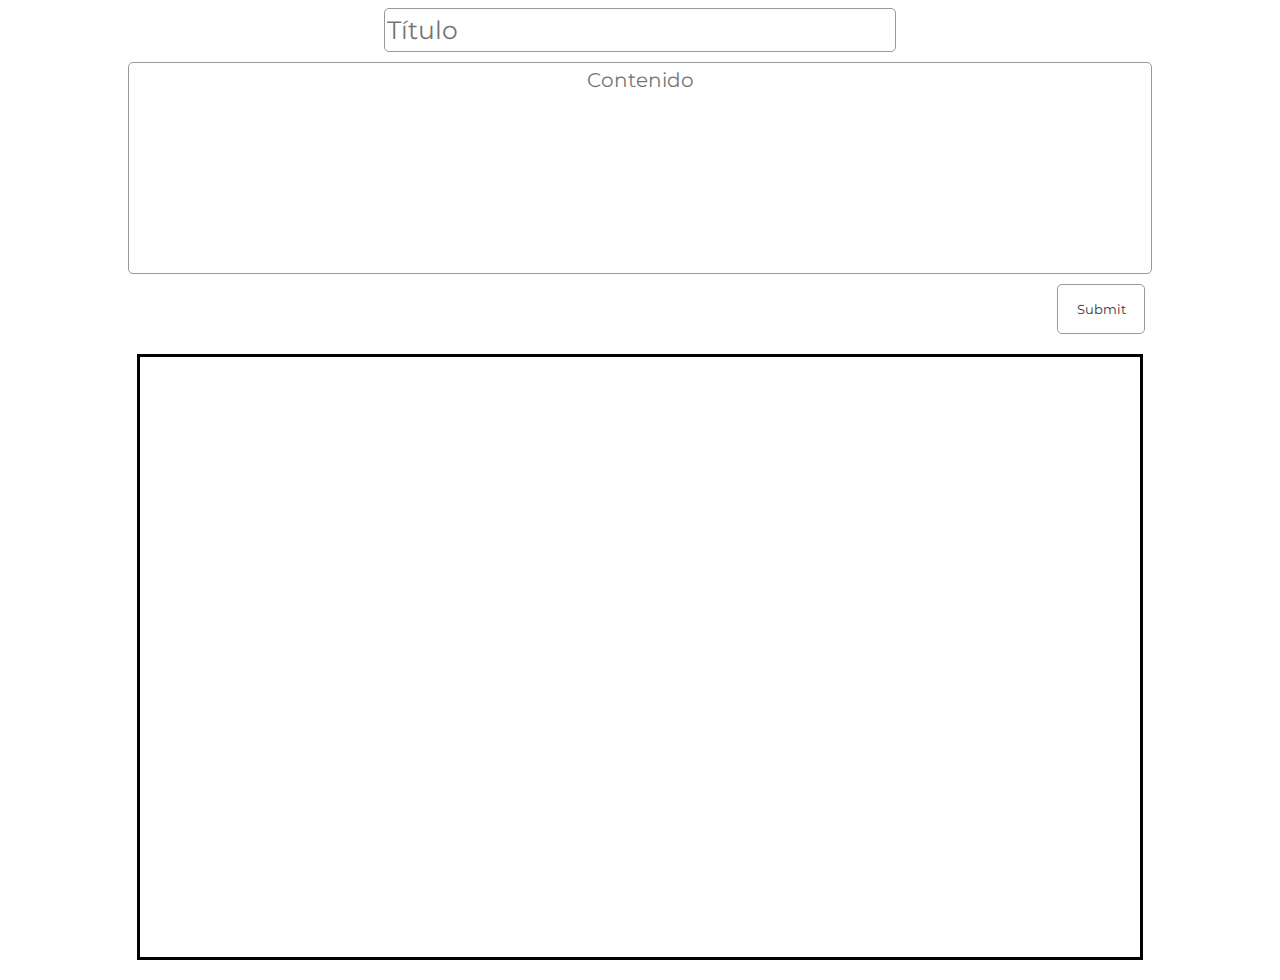
<file: index.html>
<!DOCTYPE html>
<html lang="es-ES">
<head>
    <meta charset="UTF-8">
    <meta http-equiv="X-UA-Compatible" content="IE=edge">
    <meta name="viewport" content="width=device-width, initial-scale=1.0">
    <title>CRUD</title>
    <link rel="stylesheet" href="style.css">
    <link rel="preconnect" href="https://fonts.googleapis.com">
    <link rel="preconnect" href="https://fonts.gstatic.com" crossorigin>
    <link href="https://fonts.googleapis.com/css2?family=Montserrat&display=swap" rel="stylesheet">
</head>
<body>
    <form id="form">
        <input autocomplete="off" type="text" id="title" placeholder="Título">
        <textarea maxlength="20" type="text" id="content" placeholder="Contenido"></textarea>
        <input type="submit" id="send">
        <div id="grid-conteiner">
        </div>
    </form>
    <script src="main.js"></script>
</body>
</html>
</file>
<file: style.css>
* {
    font-family: 'Montserrat', sans-serif;
    outline: none;
}
p {
    height: 180px;
    text-align: center;
}
p, h1 {
    max-width: 195.014px;
}
h3 {
    max-height: 24px;
}
#content {
    display: block;
    width: 80%;
    margin: 0 auto;
    padding: 5px;
    background-color: #fff;
    border: 1px solid #999;
    border-radius: 5px;
    height: 200px;
    text-align: center;
    font-size: 20px;
    resize: none;
}
#send {
    display: block;
    background-color: #fff;
    border: 1px solid #999;
    border-radius: 5px;
    color: #333;
    padding: 5px;
    width: 88px;
    height: 50px;
    margin: 10px 83%;
    transition: background-color 0.2s;
}

#send:hover {
    cursor: pointer;
    background-color: #ddd;
}
#send:active {
    cursor: pointer;
    background-color: #eee;
}
#title {
    border-radius: 5px;
    border: 1px solid #999;
    display: block;
    margin: auto;
    margin-bottom: 10px;
    width: 40%;
    height: 40px;
    font-size: 25px;
}
#grid-conteiner {
    display: grid;
    width: 1000px;
    height: 600px;
    margin: 20px auto;
    grid-template-columns: repeat(5, 1fr);
    grid-template-rows: 300px 300px;
    border: 3px solid #000;
}

#grid-conteiner div {
    margin: 3px;
    border: 1px solid #000;
    text-align: center;
    max-width: 195.014px;
    transition: background .1s;
}
#grid-conteiner div:hover {
    background-color: #e6e6e6;
    cursor: pointer;
}
#grid-conteiner div:active {
    background-color: #f2f2f2;
}

#grid-conteiner :nth-child(1) {
    margin-right: 0;
}
#grid-conteiner :nth-child(2) {
    margin-right: 0;
}
#grid-conteiner :nth-child(3) {
    margin-right: 0;
}
#grid-conteiner :nth-child(4) {
    margin-right: 0;
}
#grid-conteiner :nth-child(6) {
    margin-right: 0;
    margin-top: 0;
}
#grid-conteiner :nth-child(7) {
    margin-right: 0;
    margin-top: 0;
}
#grid-conteiner :nth-child(8) {
    margin-right: 0;
    margin-top: 0;
}
#grid-conteiner :nth-child(9) {
    margin-right: 0;
    margin-top: 0;
}
#grid-conteiner :nth-child(10) {
    margin-top: 0;
}
</file>
